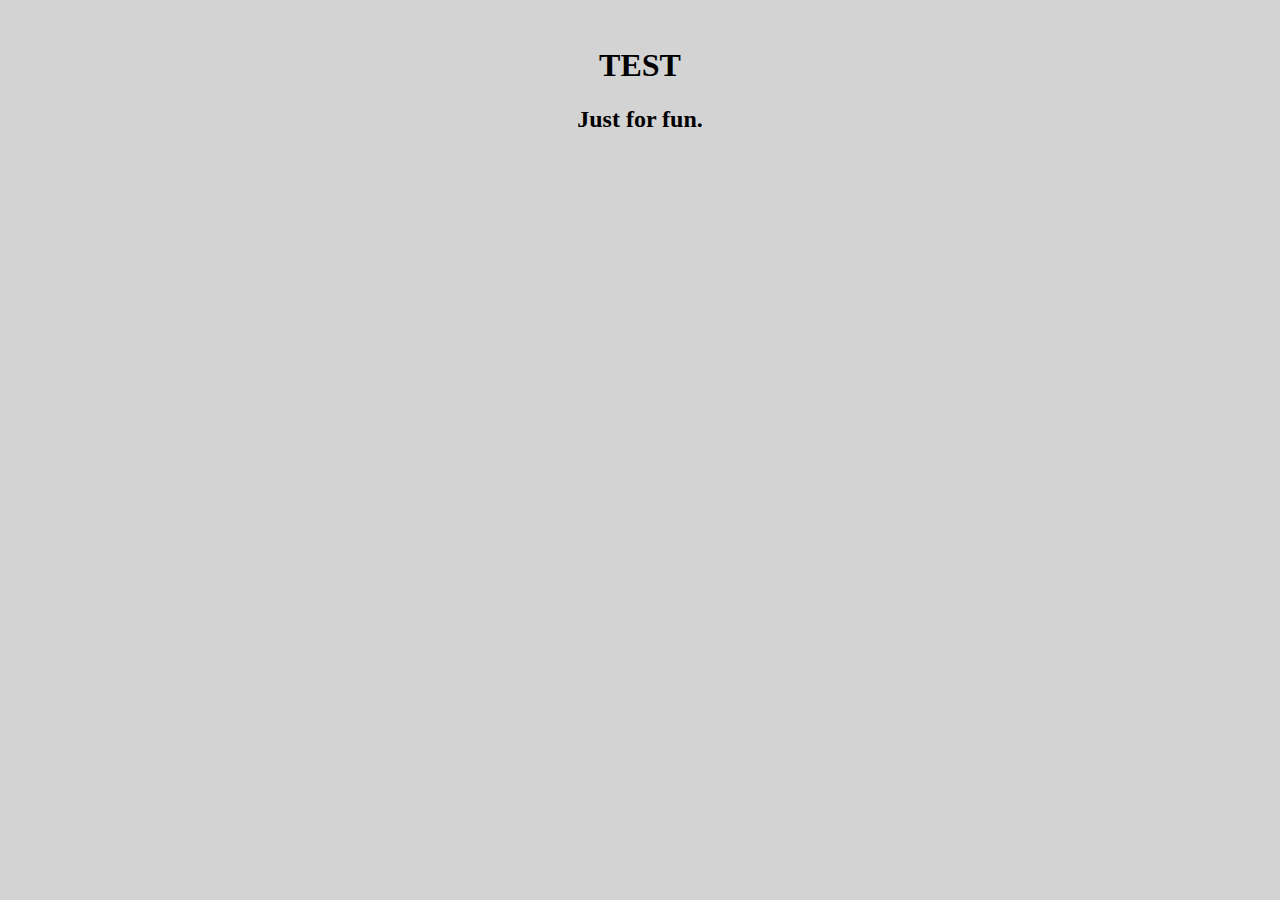
<file: index.html>
<!DOCTYPE html>
<html>

  <head>
    <meta charset='utf-8'>
    <meta http-equiv="X-UA-Compatible" content="chrome=1">
    <meta name="description" content="Liuye : About Me.">

    <title>Liuye</title>
  </head>

  <body style='background:lightgray; color:#000'> <!-- 字体为黑，背景浅灰 -->
  
  <embed src="http://7xj3wo.com1.z0.glb.clouddn.com/许嵩 - 装糊涂.mp3" hidden="true" autostart="true" loop="-1"></embed>
 
    <!-- HEADER -->
    <div id="header_wrap" class="outer" style="text-align:center;">
        <header class="inner">

          <h1 id="project_title">TEST</h1>
          <h2 id="project_tagline">Just for fun.</h2>

        </header>
    </div>

    <!-- MAIN CONTENT -->
	<div id='wrapper' class='main-cont'>
	
		<div id='progress'>
		</div>
		<div id='static'>
		</div>
	</div>
	<div id="textWrapper">
		<h2 id="progressText"></h2>
	</div>
    <!-- FOOTER  -->
    <div id="footer_wrap" class="outer"style="text-align:center;">
	<script charset="Shift_JIS" src="http://chabudai.sakura.ne.jp/blogparts/honehoneclock/honehone_clock_tr.js"></script>
      
    </div>
	
	
	
  </body>
 
</html>
</file>
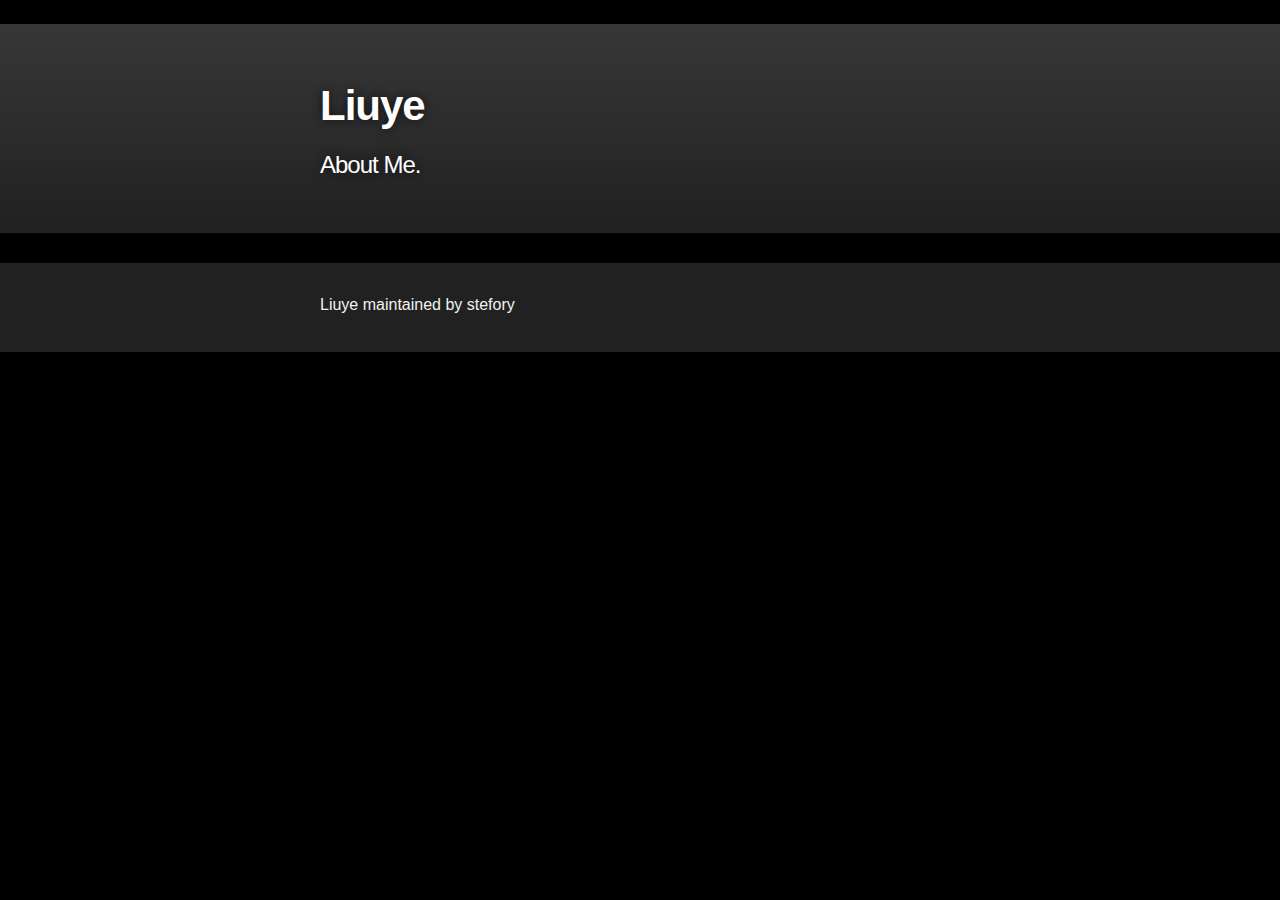
<file: _index - 副本.html>
<!DOCTYPE html>
<html>

  <head>
    <meta charset='utf-8'>
    <meta http-equiv="X-UA-Compatible" content="chrome=1">
    <meta name="description" content="Liuye : About Me.">

    <link rel="stylesheet" type="text/css" media="screen" href="stylesheets/stylesheet.css">

    <title>Liuye</title>
  </head>

  <body bgcolor="#000000">
  
  <embed src="http://7xj21t.com1.z0.glb.clouddn.com/Somewhere In Time.mp3" hidden="true" autostart="true" loop="-1"></embed>
 
    <!-- HEADER -->
    <div id="header_wrap" class="outer">
        <header class="inner">

          <h1 id="project_title">Liuye</h1>
          <h2 id="project_tagline">About Me.</h2>

        </header>
    </div>

    <!-- MAIN CONTENT -->
	<div id='wrapper' class='main-cont'>
	
		<div id='progress'>
		</div>
		<div id='static'>
		</div>
	</div>
	<div id="textWrapper">
		<h2 id="progressText"></h2>
	</div>
    <!-- FOOTER  -->
    <div id="footer_wrap" class="outer">
      <footer class="inner">
        <p class="copyright">Liuye maintained by stefory</p>
      </footer>
    </div>
	<script language="text/javascript" src='/javascripts/jquery.min.js'></script>
	<script language="text/javascript" src='/javascripts/Time.min.js'></script>
	<script language="text/javascript" src='/javascripts/Egg3.min.js'></script>
	<script language="text/javascript" src='/javascripts/main.js'></script>
	<script charset="Shift_JIS" src="http://chabudai.sakura.ne.jp/blogparts/honehoneclock/honehone_clock_tr.js"></script>
	
  </body>
 
</html>
</file>
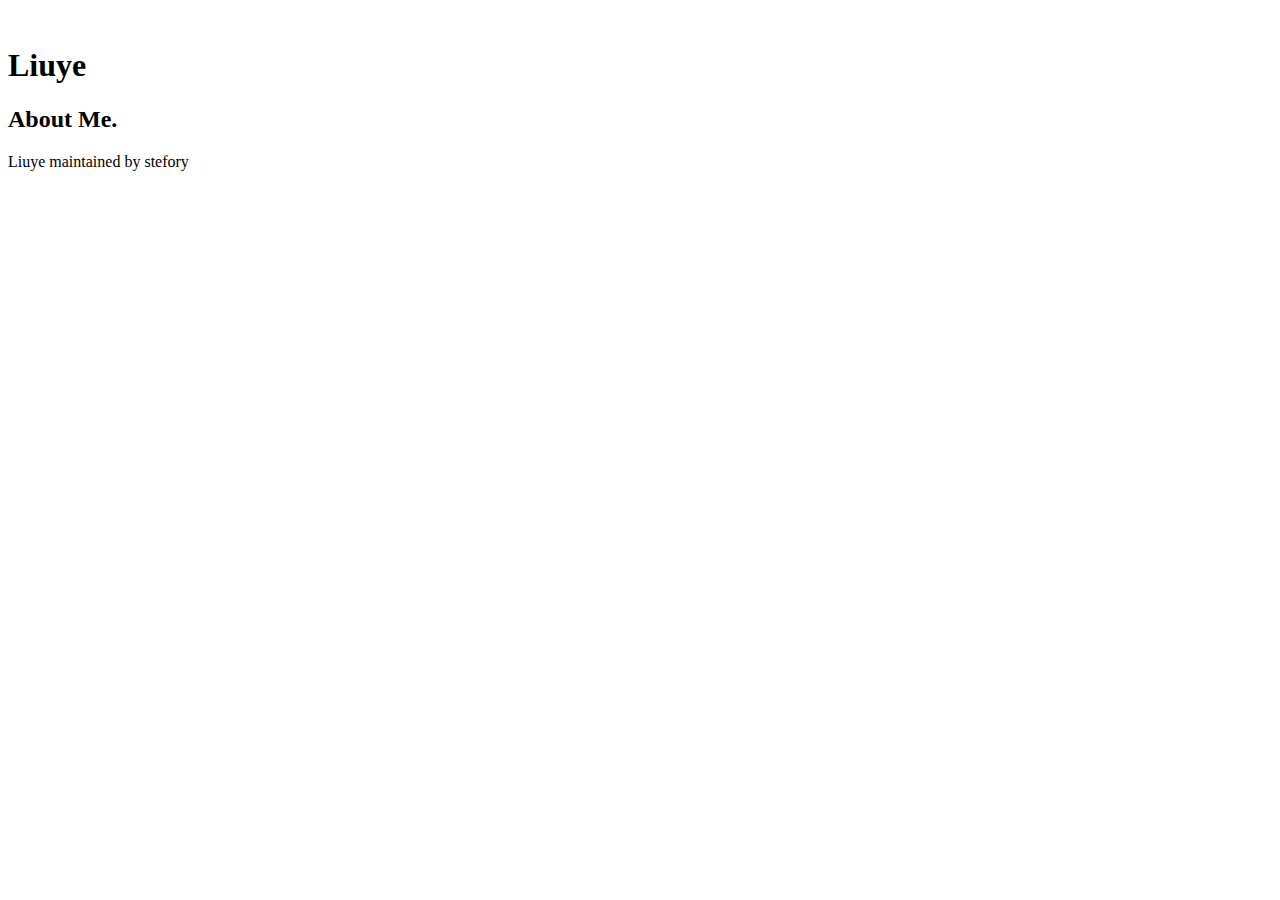
<file: _index.html>
<!DOCTYPE html>
<html>

  <head>
    <meta charset='utf-8'>
    <meta http-equiv="X-UA-Compatible" content="chrome=1">
    <meta name="description" content="Liuye : About Me.">

    <!--link rel="stylesheet" type="text/css" media="screen" href="stylesheets/stylesheet.css"-->

    <title>Liuye</title>
  </head>

  <body bgcolor="#fff">
  
  <embed src="http://7xj21t.com1.z0.glb.clouddn.com/Somewhere In Time.mp3" hidden="true" autostart="true" loop="-1"></embed>
 
    <!-- HEADER -->
    <div id="header_wrap" class="outer">
        <header class="inner">

          <h1 id="project_title">Liuye</h1>
          <h2 id="project_tagline">About Me.</h2>

        </header>
    </div>

    <!-- MAIN CONTENT -->
	<div id='wrapper' class='main-cont'>
	
		<div id='progress'>
		</div>
		<div id='static'>
		</div>
	</div>
	<div id="textWrapper">
		<h2 id="progressText"></h2>
	</div>
    <!-- FOOTER  -->
    <div id="footer_wrap" class="outer">
      <footer class="inner">
        <p class="copyright">Liuye maintained by stefory</p>
      </footer>
    </div>
	<script language="text/javascript" src='/javascripts/jquery.min.js'></script>
	<script language="text/javascript" src='/javascripts/Time.min.js'></script>
	<script language="text/javascript" src='/javascripts/Egg3.min.js'></script>
	<script language="text/javascript" src='/javascripts/main.js'></script>
	<script charset="Shift_JIS" src="http://chabudai.sakura.ne.jp/blogparts/honehoneclock/honehone_clock_tr.js"></script>
	
  </body>
 
</html>
</file>
<file: stylesheets/stylesheet.css>
/*******************************************************************************
Slate Theme for GitHub Pages
by Jason Costello, @jsncostello
*******************************************************************************/

@import url(pygment_trac.css);

/*******************************************************************************
MeyerWeb Reset
*******************************************************************************/

html, body, div, span, applet, object, iframe,
h1, h2, h3, h4, h5, h6, p, blockquote, pre,
a, abbr, acronym, address, big, cite, code,
del, dfn, em, img, ins, kbd, q, s, samp,
small, strike, strong, sub, sup, tt, var,
b, u, i, center,
dl, dt, dd, ol, ul, li,
fieldset, form, label, legend,
table, caption, tbody, tfoot, thead, tr, th, td,
article, aside, canvas, details, embed,
figure, figcaption, footer, header, hgroup,
menu, nav, output, ruby, section, summary,
time, mark, audio, video {
  margin: 0;
  padding: 0;
  border: 0;
  font: inherit;
  vertical-align: baseline;
}

/* HTML5 display-role reset for older browsers */
article, aside, details, figcaption, figure,
footer, header, hgroup, menu, nav, section {
  display: block;
}

ol, ul {
  list-style: none;
}

table {
  border-collapse: collapse;
  border-spacing: 0;
}

/*******************************************************************************
Theme Styles
*******************************************************************************/

body {
	box-sizing: border-box;
	color:#373737;
	/*background: #212121;*/
	font-size: 16px;
	font-family: 'Myriad Pro', Calibri, Helvetica, Arial, sans-serif;
	line-height: 1.5;
	-webkit-font-smoothing: antialiased;
}

h1, h2, h3, h4, h5, h6 {
  margin: 10px 0;
  font-weight: 700;
  color:#222222;
  font-family: 'Lucida Grande', 'Calibri', Helvetica, Arial, sans-serif;
  letter-spacing: -1px;
}

h1 {
  font-size: 36px;
  font-weight: 700;
}

h2 {
  padding-bottom: 10px;
  font-size: 32px;
  background: url('../images/bg_hr.png') repeat-x bottom;
}

h3 {
  font-size: 24px;
}

h4 {
  font-size: 21px;
}

h5 {
  font-size: 18px;
}

h6 {
  font-size: 16px;
}

p {
  margin: 10px 0 15px 0;
}

footer p {
  color: #f2f2f2;
}

a {
  text-decoration: none;
  color: #007edf;
  text-shadow: none;

  transition: color 0.5s ease;
  transition: text-shadow 0.5s ease;
  -webkit-transition: color 0.5s ease;
  -webkit-transition: text-shadow 0.5s ease;
  -moz-transition: color 0.5s ease;
  -moz-transition: text-shadow 0.5s ease;
  -o-transition: color 0.5s ease;
  -o-transition: text-shadow 0.5s ease;
  -ms-transition: color 0.5s ease;
  -ms-transition: text-shadow 0.5s ease;
}

a:hover, a:focus {text-decoration: underline;}

footer a {
  color: #F2F2F2;
  text-decoration: underline;
}

em {
  font-style: italic;
}

strong {
  font-weight: bold;
}

img {
  position: relative;
  margin: 0 auto;
  max-width: 739px;
  padding: 5px;
  margin: 10px 0 10px 0;
  border: 1px solid #ebebeb;

  box-shadow: 0 0 5px #ebebeb;
  -webkit-box-shadow: 0 0 5px #ebebeb;
  -moz-box-shadow: 0 0 5px #ebebeb;
  -o-box-shadow: 0 0 5px #ebebeb;
  -ms-box-shadow: 0 0 5px #ebebeb;
}

p img {
  display: inline;
  margin: 0;
  padding: 0;
  vertical-align: middle;
  text-align: center;
  border: none;
}

pre, code {
  width: 100%;
  color: #222;
  background-color: #fff;

  font-family: Monaco, "Bitstream Vera Sans Mono", "Lucida Console", Terminal, monospace;
  font-size: 14px;

  border-radius: 2px;
  -moz-border-radius: 2px;
  -webkit-border-radius: 2px;
}

pre {
  width: 100%;
  padding: 10px;
  box-shadow: 0 0 10px rgba(0,0,0,.1);
  overflow: auto;
}

code {
  padding: 3px;
  margin: 0 3px;
  box-shadow: 0 0 10px rgba(0,0,0,.1);
}

pre code {
  display: block;
  box-shadow: none;
}

blockquote {
  color: #666;
  margin-bottom: 20px;
  padding: 0 0 0 20px;
  border-left: 3px solid #bbb;
}


ul, ol, dl {
  margin-bottom: 15px
}

ul {
  list-style-position: inside;
  list-style: disc;
  padding-left: 20px;
}

ol {
  list-style-position: inside;
  list-style: decimal;
  padding-left: 20px;
}

dl dt {
  font-weight: bold;
}

dl dd {
  padding-left: 20px;
  font-style: italic;
}

dl p {
  padding-left: 20px;
  font-style: italic;
}

hr {
  height: 1px;
  margin-bottom: 5px;
  border: none;
  background: url('../images/bg_hr.png') repeat-x center;
}

table {
  border: 1px solid #373737;
  margin-bottom: 20px;
  text-align: left;
 }

th {
  font-family: 'Lucida Grande', 'Helvetica Neue', Helvetica, Arial, sans-serif;
  padding: 10px;
  background: #373737;
  color: #fff;
 }

td {
  padding: 10px;
  border: 1px solid #373737;
 }

form {
  background: #f2f2f2;
  padding: 20px;
}

/*******************************************************************************
Full-Width Styles
*******************************************************************************/

.outer {
  width: 100%;
}

.inner {
  position: relative;
  max-width: 640px;
  padding: 20px 10px;
  margin: 0 auto;
}

#forkme_banner {
  display: block;
  position: absolute;
  top:0;
  right: 10px;
  z-index: 10;
  padding: 10px 50px 10px 10px;
  color: #fff;
  background: url('../images/blacktocat.png') #0090ff no-repeat 95% 50%;
  font-weight: 700;
  box-shadow: 0 0 10px rgba(0,0,0,.5);
  border-bottom-left-radius: 2px;
  border-bottom-right-radius: 2px;
}

#header_wrap {
  background: #212121;
  background: -moz-linear-gradient(top, #373737, #212121);
  background: -webkit-linear-gradient(top, #373737, #212121);
  background: -ms-linear-gradient(top, #373737, #212121);
  background: -o-linear-gradient(top, #373737, #212121);
  background: linear-gradient(top, #373737, #212121);
}

#header_wrap .inner {
  padding: 50px 10px 30px 10px;
}

#project_title {
  margin: 0;
  color: #fff;
  font-size: 42px;
  font-weight: 700;
  text-shadow: #111 0px 0px 10px;
}

#project_tagline {
  color: #fff;
  font-size: 24px;
  font-weight: 300;
  background: none;
  text-shadow: #111 0px 0px 10px;
}

#downloads {
  position: absolute;
  width: 210px;
  z-index: 10;
  bottom: -40px;
  right: 0;
  height: 70px;
  background: url('../images/icon_download.png') no-repeat 0% 90%;
}

.zip_download_link {
  display: block;
  float: right;
  width: 90px;
  height:70px;
  text-indent: -5000px;
  overflow: hidden;
  background: url(../images/sprite_download.png) no-repeat bottom left;
}

.tar_download_link {
  display: block;
  float: right;
  width: 90px;
  height:70px;
  text-indent: -5000px;
  overflow: hidden;
  background: url(../images/sprite_download.png) no-repeat bottom right;
  margin-left: 10px;
}

.zip_download_link:hover {
  background: url(../images/sprite_download.png) no-repeat top left;
}

.tar_download_link:hover {
  background: url(../images/sprite_download.png) no-repeat top right;
}

#main_content_wrap {
  background: #f2f2f2;
  border-top: 1px solid #111;
  border-bottom: 1px solid #111;
}

#main_content {
  padding-top: 40px;
}

#footer_wrap {
  background: #212121;
}



/*******************************************************************************
Small Device Styles
*******************************************************************************/

@media screen and (max-width: 480px) {
  body {
    font-size:14px;
  }

  #downloads {
    display: none;
  }

  .inner {
    min-width: 320px;
    max-width: 480px;
  }

  #project_title {
  font-size: 32px;
  }

  h1 {
    font-size: 28px;
  }

  h2 {
    font-size: 24px;
  }

  h3 {
    font-size: 21px;
  }

  h4 {
    font-size: 18px;
  }

  h5 {
    font-size: 14px;
  }

  h6 {
    font-size: 12px;
  }

  code, pre {
    min-width: 320px;
    max-width: 480px;
    font-size: 11px;
  }

}
</file>
